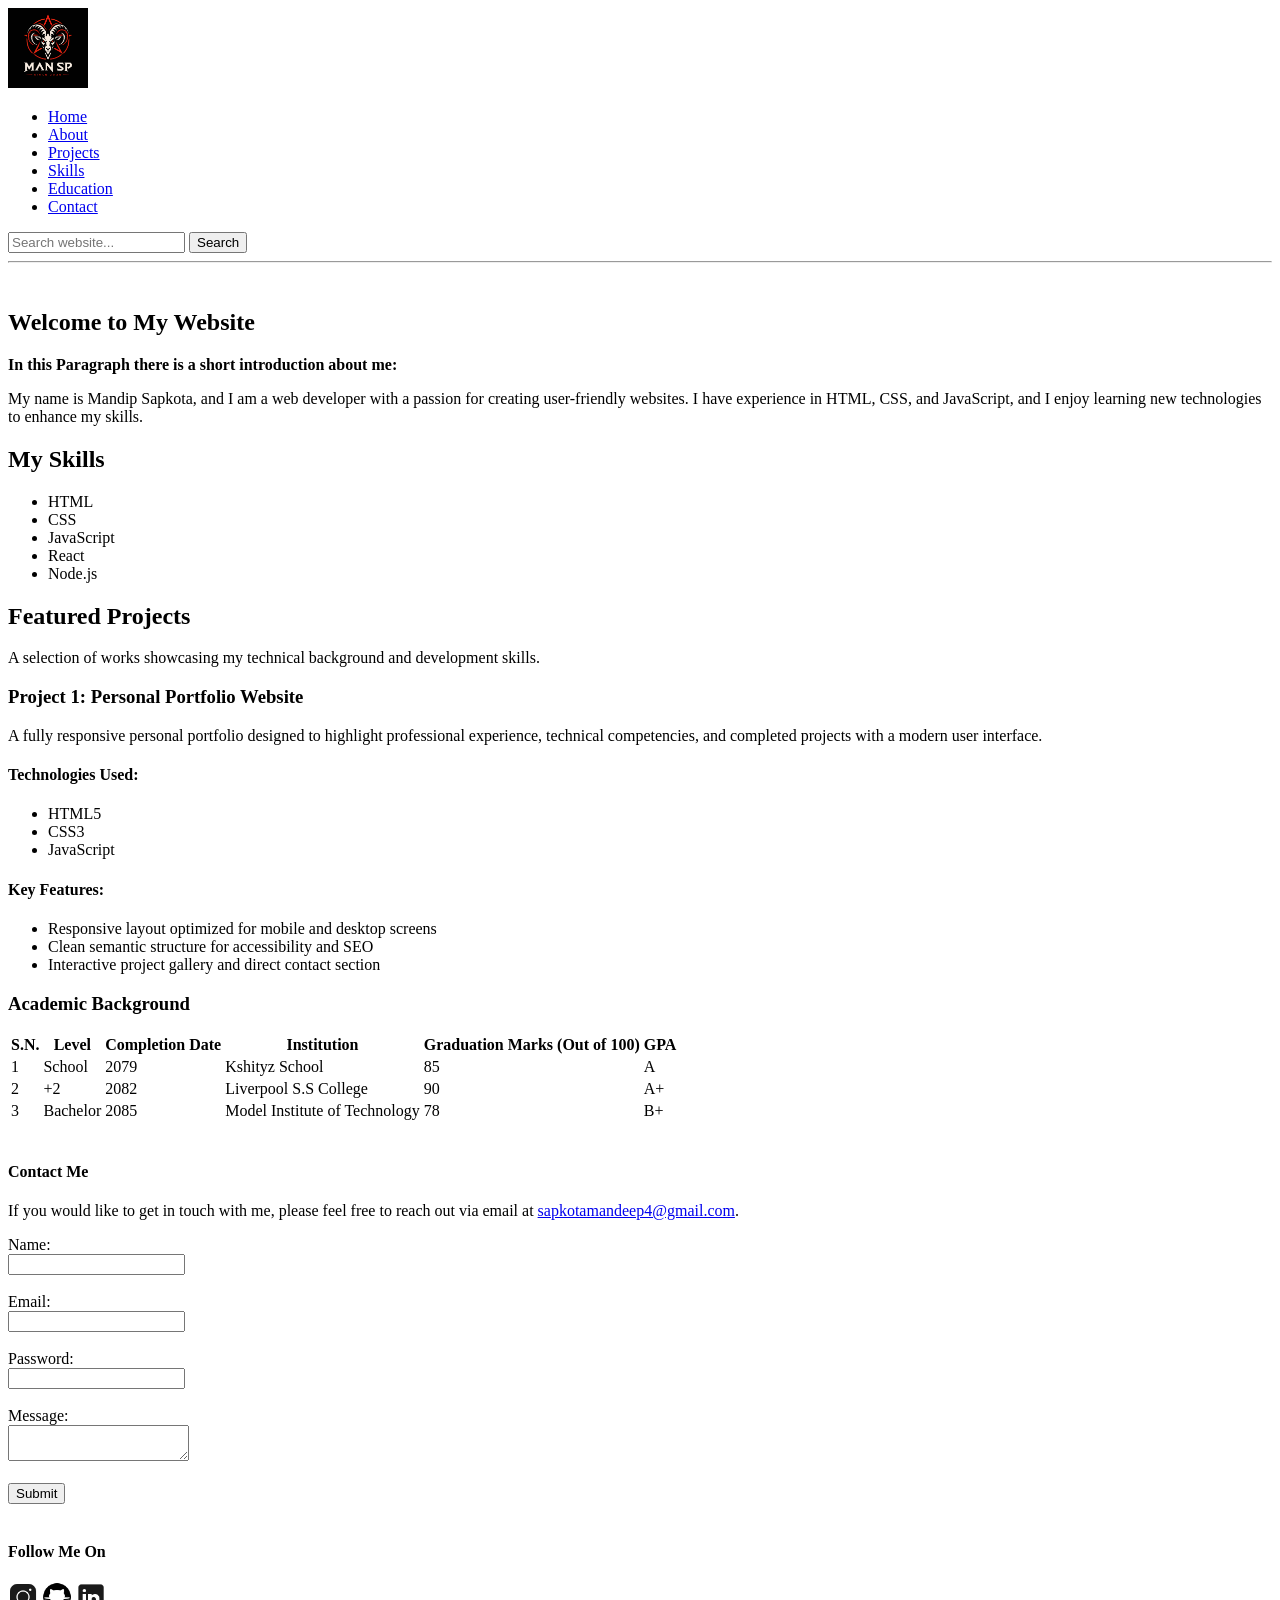
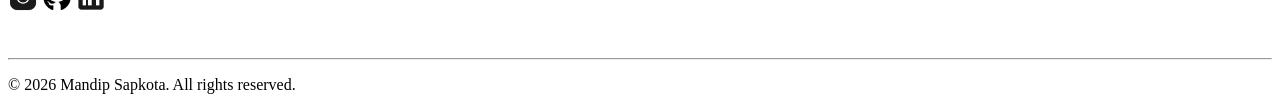
<file: index.html>
<!DOCTYPE html>
<html lang="en">
    <head> 
        <meta charset="UTF-8">
        <!-- <link rel="stylesheet" href="css/style.css"> -->
        <title>Mandip Sapkota - Portfolio</title>
    </head>
    <body>

        <header>
            <div class="header-container">
             
                <div class="logo">
                    <img src="Images/logo.png" alt="Logo" width="80" height="80">
                </div>

                <div class="Navigation">
                <nav>
                    <ul>
                        <li><a href="#">Home</a></li>
                        <li><a href="#about">About</a></li>
                        <li><a href="#projects">Projects</a></li>
                        <li><a href="#skills">Skills</a></li>
                        <li><a href="#education">Education</a></li>
                        <li><a href="#contact">Contact</a></li>
                    </ul>
                </nav>
                </div>

                
                <div class="search-bar">
                    <form>
                        <input type="text" placeholder="Search website...">
                        <button type="submit">Search</button>
                    </form>
                </div>
            </div>
            <hr>
        </header>
        <br>

        <section id="about">
            <h1>Welcome to My Website</h1>
            <p><b>In this Paragraph there is a short introduction about me:</b></p>
            <p>My name is Mandip Sapkota, and I am a web developer with a passion for creating user-friendly websites. I have experience in HTML, CSS, and JavaScript, and I enjoy learning new technologies to enhance my skills.</p>
        </section>

        <section id="skills">
            <h2>My Skills</h2>
            <ul>
                <li>HTML</li>
                <li>CSS</li>
                <li>JavaScript</li>
                <li>React</li>
                <li>Node.js</li>
            </ul>
        </section>
        
        <section id="projects">
            <h2>Featured Projects</h2>
            <p>A selection of works showcasing my technical background and development skills.</p>
        
            <article>
                <h3>Project 1: Personal Portfolio Website</h3>
                <p>A fully responsive personal portfolio designed to highlight professional experience, technical competencies, and completed projects with a modern user interface.</p>
                
                <h4>Technologies Used:</h4>
                <ul>
                    <li>HTML5</li>
                    <li>CSS3</li>
                    <li>JavaScript</li>
                </ul>
        
                <h4>Key Features:</h4>
                <ul>
                    <li>Responsive layout optimized for mobile and desktop screens</li>
                    <li>Clean semantic structure for accessibility and SEO</li>
                    <li>Interactive project gallery and direct contact section</li>
                </ul>
            </article>
        </section>
        
       
        
        <section id="education">
            <h3>Academic Background</h3>
            <table>
                <thead>
                    <tr>
                        <th>S.N.</th>
                        <th>Level</th>
                        <th>Completion Date</th>
                        <th>Institution</th>
                        <th>Graduation Marks (Out of 100)</th>
                        <th>GPA</th>
                    </tr>
                </thead>
                <tbody>
                    <tr>
                        <td>1</td>
                        <td>School</td>
                        <td>2079</td>
                        <td>Kshityz School</td>
                        <td>85</td>
                        <td>A</td>
                    </tr>
                    <tr>
                        <td>2</td>
                        <td>+2</td>
                        <td>2082</td>
                        <td>Liverpool S.S College</td>
                        <td>90</td>
                        <td>A+</td>
                    </tr>
                    <tr>
                        <td>3</td>
                        <td>Bachelor</td>
                        <td>2085</td>
                        <td>Model Institute of Technology</td>
                        <td>78</td>
                        <td>B+</td>
                    </tr>
                </tbody>
            </table>
        </section>
        <br>

        <section id="contact">
            <h4>Contact Me</h4>
            <p>If you would like to get in touch with me, please feel free to reach out via email at <a href="mailto:sapkotamandeep4@gmail.com">sapkotamandeep4@gmail.com</a>.</p>

            <form>
                <label for="name">Name:</label><br>
                <input type="text" id="name" name="name"><br><br>

                <label for="email">Email:</label><br>
                <input type="email" id="email" name="email"><br><br>

                <label for="password">Password:</label><br>
                <input id="password" name="password"><br><br>

                <label for="message">Message:</label><br>
                <textarea id="message" name="message"></textarea><br><br>

                <input type="submit" value="Submit">
            </form>
        </section>
        <br>

        <section id="social-media">
            <h4>Follow Me On</h4>
            <p>
                <a href="https://instagram.com"><img src="Images/insta.png" alt="Instagram" width="30" height="30"></a>
                <a href="https://github.com"><img src="Images/github.png" alt="Github" width="30" height="30"></a>
                <a href="https://linkedin.com" target="_blank">
                    <img src="Images/linkedin.png" alt="LinkedIn" width="30" height="30"> 
                </a>
            </p>
        </section>
        <br>

        <footer>
            <hr>
            <p>&copy; 2026 Mandip Sapkota. All rights reserved.</p>
        </footer>

    </body>
</html>
</file>
<file: css/style.css>
/* body{
    background-color: aliceblue;
    color: black;
    font-family: Arial, sans-serif;
    line-height: 1.6;
}

header{
    background-color:rgb(65, 97, 229);
    color:whitesmoke;
}

.header-container{
    display: flex;
    justify-content: space-between;
    align-items: center;
    padding: 10px 20px;
}

nav ul{
    display: flex;
    list-style: none;
    gap: 20px;
    
}

nav a{
    text-decoration: none;
    color: whitesmoke;
}
nav a:hover{
    color:gold;
} */
</file>
